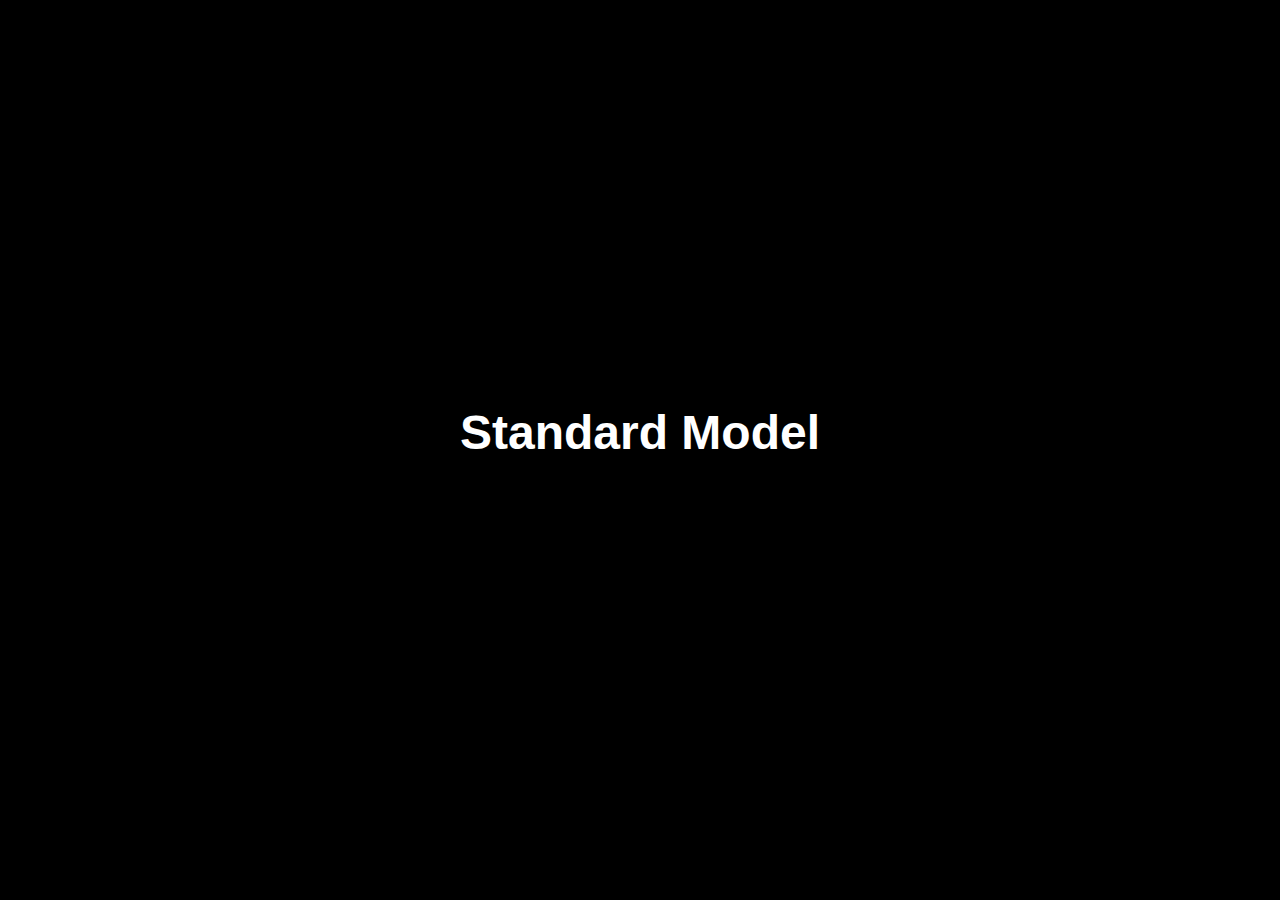
<file: index.html>
<!DOCTYPE html>
<html lang="en">
<head>
    <meta charset="UTF-8">
    <meta name="viewport" content="width=device-width, initial-scale=1.0">
    <title>Standard Model</title>
    <link rel="stylesheet" type="text/css" href="styles.css">
    <style>
        /* Splash screen styles */
        .splash {
            position: fixed;
            top: 0;
            left: 0;
            width: 100%;
            height: 100%;
            background-color: #000;
            color: #fff;
            display: flex;
            justify-content: center;
            align-items: center;
            opacity: 1;
            z-index: 9999; /* Ensure splash screen is above other content */
            transition: opacity 0.8s ease; /* Smooth transition for opacity */
        }

        /* Fade-out effect */
        .fade-out {
            opacity: 0;
            pointer-events: none; /* Disable interaction with the splash screen */
        }

        /* Main content styles */
        .main-content {
            text-align: center;
            display: none; /* Initially hide the main content */
        }

        /* Button styles */
        .button-container {
            margin-top: 20px;
        }

        .button {
            display: inline-block;
            padding: 10px 20px;
            background-color: transparent; /* Remove background color */
            color: #fff; /* Set text color to white */
            text-decoration: none;
            font-weight: bold;
            margin: 0 10px;
            border-radius: 5px;
            transition: background-color 0.5s;
}

        .button:hover {
            background-color: transparent; /* Keep background color transparent on hover */
            color: #ff9900; /* Change text color on hover to orange */
            transition: color 0.7s ease;
}
    </style>
</head>
<body>
    <div class="splash" id="splash">
        <h1>Standard Model</h1>
    </div>
    <div class="custom-cursor" id="customCursor"></div>
    <div class="main-content" id="mainContent">
        <!-- Your main content goes here -->
        <header>
            <h1>Standard Model</h1>
            <p>Set the standard. Be the model.</p>
        </header>

        <div class="button-container">
            <a class="button" href="about.html">About Us</a>
            <a class="button" href="projects.html">Projects</a>
            <a class="button" href="contact.html">Contact Us</a>
        </div>
        <!-- <img src="standard.png" alt="Logo" id="logo"> -->
    </div>


    <script>
        // JavaScript code for custom cursor
        // Get the custom cursor element
        const customCursor = document.getElementById('customCursor');

        // Listen for mousemove events on the document
        document.addEventListener('mousemove', (e) => {
            // Update the cursor position to follow the mouse pointer
            customCursor.style.left = e.pageX + 'px';
            customCursor.style.top = e.pageY + 'px';
        });
  </script>
    <script>
        // Wait for the page to load
        window.addEventListener('load', function() {
            // Add a delay before fading out
            setTimeout(function() {
                var splash = document.getElementById('splash');
                var mainContent = document.getElementById('mainContent');

                // Apply the fade-out class to the splash screen
                splash.classList.add('fade-out');

                // Display the main content
                mainContent.style.display = 'block';
            }, 3000); // Delay before fading out (adjust as needed)
        });
    </script>

</body>
</html>
</file>
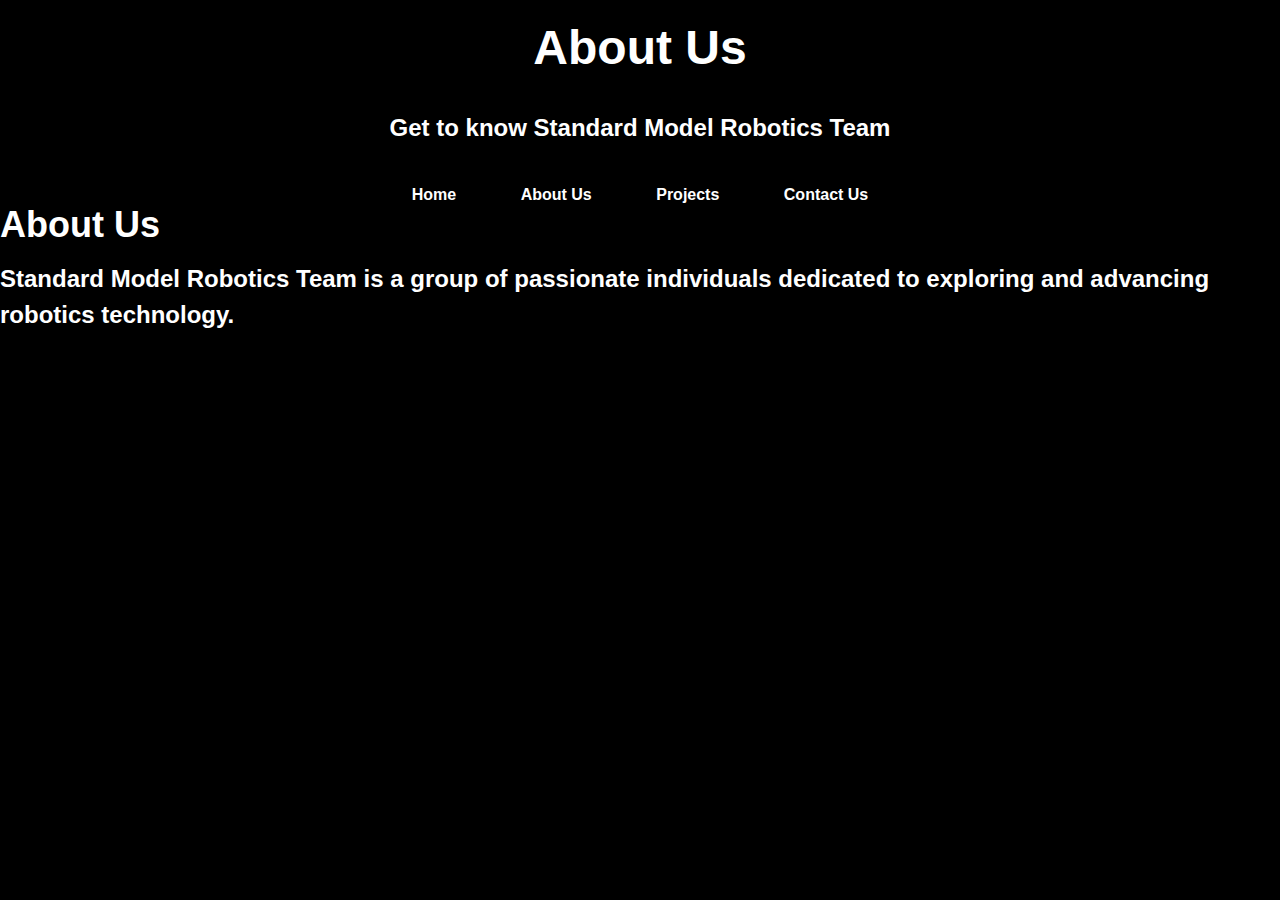
<file: about.html>
<!DOCTYPE html>
<html lang="en">
<head>
    <meta charset="UTF-8">
    <meta name="viewport" content="width=device-width, initial-scale=1.0">
    <title>About Us - Standard Model Robotics Team</title>
    <link rel="stylesheet" type="text/css" href="styles.css">
    <script src="custom-cursor.js"></script>
</head>
<body>
    <header>
        <h1>About Us</h1>
        <p>Get to know Standard Model Robotics Team</p>
    </header>

    <nav>
        <a href="index.html">Home</a>
        <a href="about.html">About Us</a>
        <a href="projects.html">Projects</a>
        <a href="contact.html">Contact Us</a>
    </nav>

    <section>
        <h2>About Us</h2>
        <p>Standard Model Robotics Team is a group of passionate individuals dedicated to exploring and advancing robotics technology.</p>
    </section>
</body>
</html>
</file>
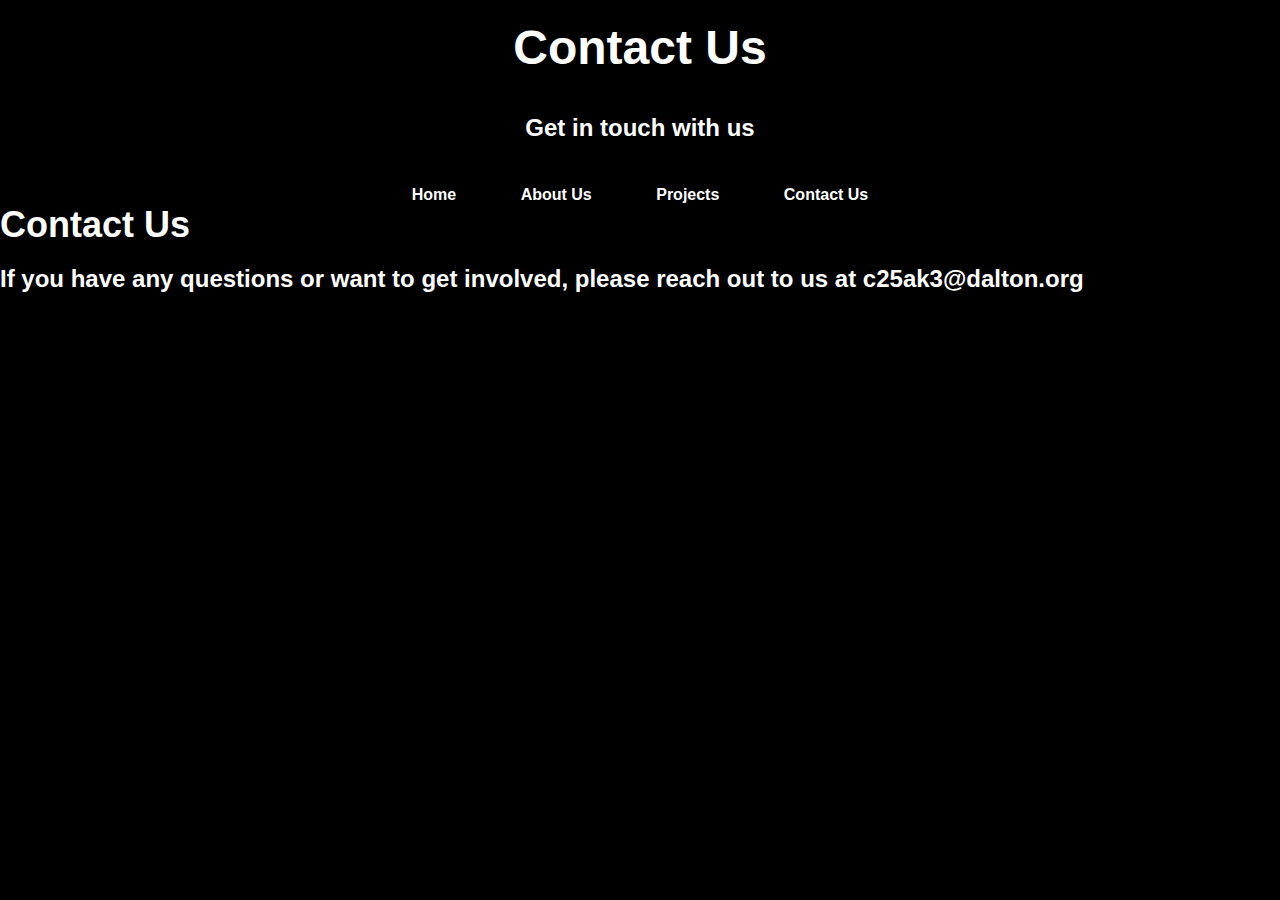
<file: contact.html>
<!DOCTYPE html>
<html lang="en">
<head>
    <meta charset="UTF-8">
    <meta name="viewport" content="width=device-width, initial-scale=1.0">
    <title>Contact Us - Standard Model Robotics Team</title>
    <link rel="stylesheet" type="text/css" href="styles.css">

</head>
<body>
    <script src="custom-cursor.js"></script>
    <header>
        <h1>Contact Us</h1>
        <p>Get in touch with us</p>
    </header>

    <nav>
        <a href="index.html">Home</a>
        <a href="about.html">About Us</a>
        <a href="projects.html">Projects</a>
        <a href="contact.html">Contact Us</a>
    </nav>

    <section>
        <h2>Contact Us</h2>
        <p>If you have any questions or want to get involved, please reach out to us at c25ak3@dalton.org</p>
    </section>
</body>
</html>
</file>
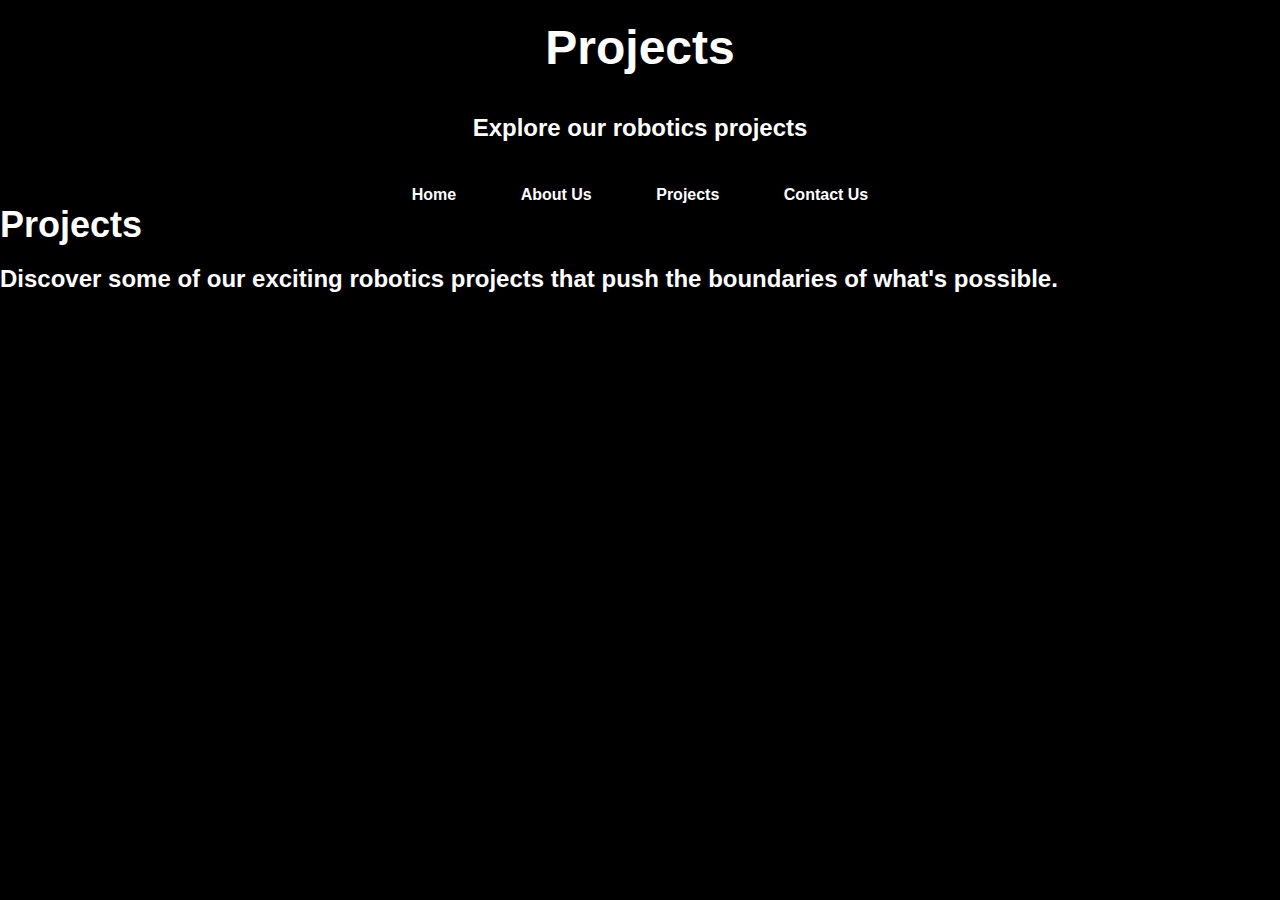
<file: projects.html>
<!DOCTYPE html>
<html lang="en">
<head>
    <meta charset="UTF-8">
    <meta name="viewport" content="width=device-width, initial-scale=1.0">
    <title>Projects - Standard Model Robotics Team</title>
    <link rel="stylesheet" type="text/css" href="styles.css">
    <script src="custom-cursor.js"></script>
</head>
<body>
    <header>
        <h1>Projects</h1>
        <p>Explore our robotics projects</p>
    </header>

    <nav>
        <a href="index.html">Home</a>
        <a href="about.html">About Us</a>
        <a href="projects.html">Projects</a>
        <a href="contact.html">Contact Us</a>
    </nav>

    <section>
        <h2>Projects</h2>
        <p>Discover some of our exciting robotics projects that push the boundaries of what's possible.</p>
    </section>
</body>
</html>
</file>
<file: styles.css>
/* Center main content horizontally and vertically */
.main-content {
    display: flex;
    flex-direction: column;
    justify-content: center; /* Center vertically */
    align-items: center; /* Center horizontally */
    text-align: center; /* Center text within the main content */
    margin-top: 100px; /* Add top margin to move content down vertically */
    height: 100vh; /* Set the main content height to 100% of the viewport height */
}

/* Reset some default styles */
body, h1, h2, p {
    margin: 0;
    padding: 0;
}

/* Global styles */
body {
    background-color: #000;
    color: #fff;
    font-family: Helvetica, sans-serif;
    font-weight: bold;
    cursor: none;
}

header {
    text-align: center;
    padding: 20px;
}

nav {
    text-align: center;
    margin-top: 20px;
}

nav a {
    text-decoration: none;
    color: #fff;
    margin: 0 20px;
    transition: color 0.3s, background-color 0.3s;
    padding: 5px 10px;
}

nav a:hover {
    color: #ff9900; /* Change text color on hover */
    background-color: #333; /* Change background color on hover */
    border-radius: 5px; /* Add rounded corners */
}

/* Style headings */
h1 {
    font-size: 48px; /* Larger font size */
    margin-bottom: 35px; /* Increased margin for spacing */
    color: #fff; /* Initial text color */
    transition: color 0.2s;
    position: relative; /* Set the position to relative to accommodate ::after */
    text-align: center; /* Center the text within the h1 element */

}

h2 {
    font-size: 36px; /* Larger font size */
    margin-bottom: 15px; /* Increased margin for spacing */
}

/* Style paragraphs */
p {
    font-size: 24px; /* Larger font size */
    line-height: 1.5;
    transition: color 0.6s;
}

/* Style the footer */
footer {
    background-color: #333;
}

footer p {
    color: #fff;
}

.custom-cursor {
    width: 10px; /* Set the width of the cursor */
    height: 10px; /* Set the height of the cursor */
    background-color: #fff; /* White background color */
    border-radius: 50%; /* Make it a circle */
    position: absolute;
    transform: translate(-50%, -50%); /* Center the cursor on the pointer */
    pointer-events: none; /* Ensure the cursor doesn't interfere with interactions */
    transition: width 0.2s, height 0.2s; /* Add a smooth transition effect */
}

.hover-effect:hover {
    width: 30px;
    height: 30px;
    color: #ff9900; /* Change text color on hover to orange */
    transition: color 0.7s ease;
}

.customCursor:hover {
    width: 30px; /* Increase width on hover */
    height: 30px; /* Increase height on hover */
}

.custom-cursor:hover {
    width: 30px; /* Increase width on hover */
    height: 30px; /* Increase height on hover */
}

h1::after {
    content: "9372"; /* Initial content */
    color: #ff9900; /* Color of "9371" text */
    position: absolute; /* Position the "9371" text absolutely */
    top: 50%; /* Center vertically */
    left: 50%; /* Center horizontally */
    transform: translate(-50%, -50%); /* Center the "9371" text */
    opacity: 0; /* Initially hide the "9371" text */
    transition: opacity 0.3s; /* Add a smooth opacity transition */
}

h1:hover::after {
    opacity: 1; /* Show the "9372" text on hover */
}

/* Hide "Standard Model" text when hovering */
h1:hover {
    color: transparent; /* Make "Standard Model" text transparent on hover */
}

p:hover {
    color: #ff9900; /* Change text color to orange on hover */
}



/* Style the logo */
#logo {
    display: block; /* Ensure it's a block-level element */
    margin: 0 auto; /* Center the logo horizontally */
    width: 400px; /* Adjust the width to your logo size */
    transition: filter 0.3s; /* Add a smooth transition effect for hover */
    filter: brightness(1); /* Set the initial brightness to 100% */
    display: block;
}

/* Add a hover effect to the logo */
#logo:hover {
    filter: brightness(1.2); /* Change the brightness on hover to make it #ff9900 */
}
</file>
